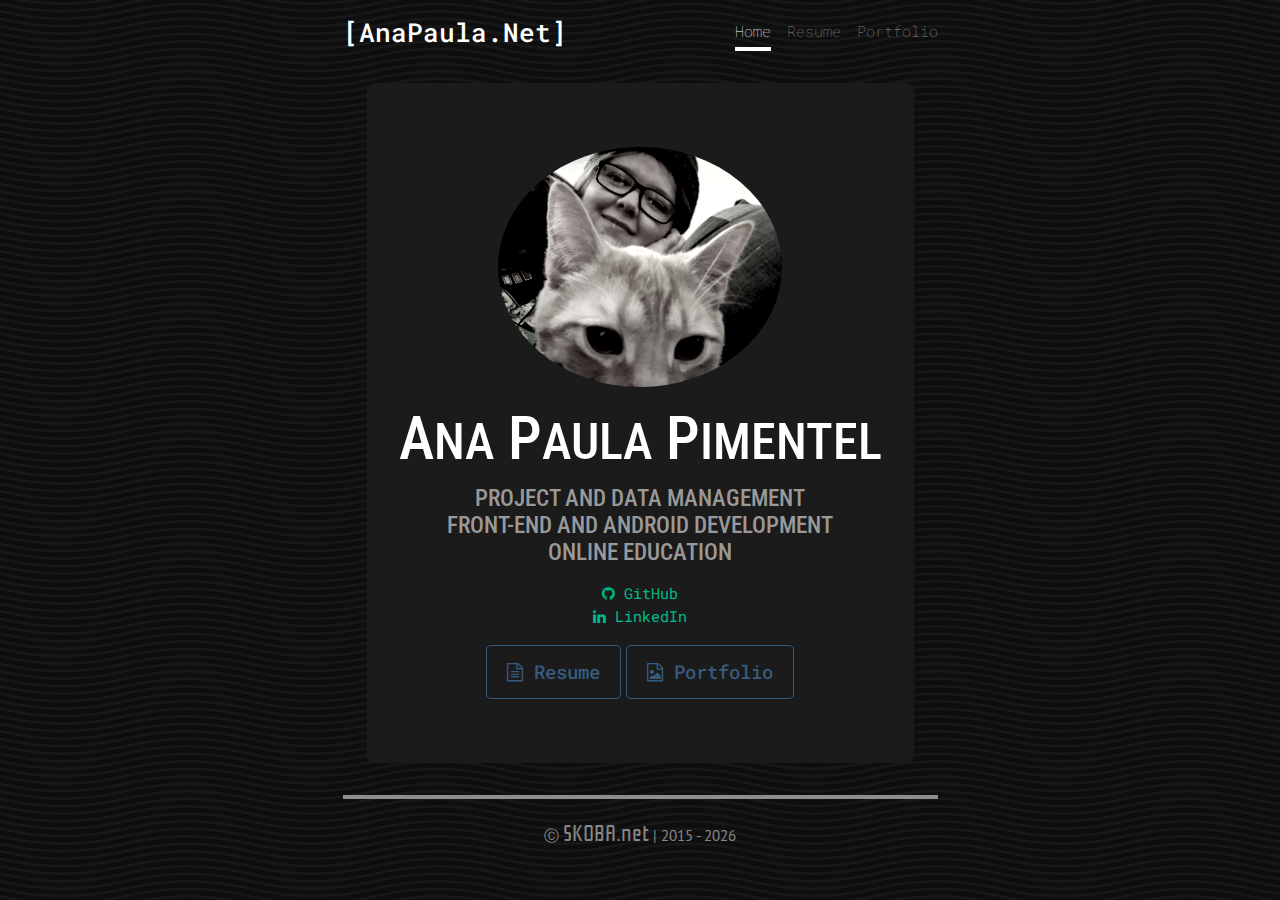
<file: index.html>
<!DOCTYPE html>
<html lang="en">
  <head>
    <meta charset="utf-8">
    <meta http-equiv="X-UA-Compatible" content="IE=edge">
    <meta name="viewport" content="width=device-width, initial-scale=1">

    <meta name="description" content="Ana Paula @ SKOBA.net" />
	<meta name="author" content="Ana Paula" />
    <link rel="shortcut icon" href="http://skoba.net/favicon.ico" />

    <title>[Index] Ana Paula Pimentel</title>

    <!-- Bootstrap core CSS -->
    <link rel="stylesheet" href="css/bootstrap_index.css">

    <!-- External styles for this template -->
	<link rel="stylesheet" href="http://maxcdn.bootstrapcdn.com/font-awesome/4.3.0/css/font-awesome.min.css">
    <link rel="stylesheet" href="https://fonts.googleapis.com/icon?family=Material+Icons">


    <!-- Custom styles for this template -->
    <link rel="stylesheet" href="css/main_index.css">
    <link rel="stylesheet" href="css/darkly_index.css">

	<style type="text/css">
        /* Background */
        html,body {
        background-color: #0e0e0e;

        background-image: url("data:image/svg+xml,%3Csvg xmlns='http://www.w3.org/2000/svg' width='250' height='30' viewBox='0 0 1000 120'%3E%3Cg fill='none' stroke='%23222' stroke-width='10' stroke-opacity='0.46'%3E%3Cpath d='M-500 75c0 0 125-30 250-30S0 75 0 75s125 30 250 30s250-30 250-30s125-30 250-30s250 30 250 30s125 30 250 30s250-30 250-30'/%3E%3Cpath d='M-500 45c0 0 125-30 250-30S0 45 0 45s125 30 250 30s250-30 250-30s125-30 250-30s250 30 250 30s125 30 250 30s250-30 250-30'/%3E%3Cpath d='M-500 105c0 0 125-30 250-30S0 105 0 105s125 30 250 30s250-30 250-30s125-30 250-30s250 30 250 30s125 30 250 30s250-30 250-30'/%3E%3Cpath d='M-500 15c0 0 125-30 250-30S0 15 0 15s125 30 250 30s250-30 250-30s125-30 250-30s250 30 250 30s125 30 250 30s250-30 250-30'/%3E%3Cpath d='M-500-15c0 0 125-30 250-30S0-15 0-15s125 30 250 30s250-30 250-30s125-30 250-30s250 30 250 30s125 30 250 30s250-30 250-30'/%3E%3Cpath d='M-500 135c0 0 125-30 250-30S0 135 0 135s125 30 250 30s250-30 250-30s125-30 250-30s250 30 250 30s125 30 250 30s250-30 250-30'/%3E%3C/g%3E%3C/svg%3E");

                }


  .txt-capital {
    font-family: 'Roboto Condensed', sans-serif;
    margin-top: 10px;
    text-transform: uppercase;
                        }

	</style>

  </head>

<body class="text-center">

    <div class="cover-container d-flex h-100 p-3 mx-auto flex-column">
      <header class="masthead mb-auto">
        <div class="inner">
          <h3 class="masthead-brand">[AnaPaula.Net]</h3>
          <nav class="nav nav-masthead justify-content-center">
            <a class="nav-link active" href="#">Home</a>
            <a class="nav-link" href="cv.html">Resume</a>
            <a class="nav-link" href="portfolio.html">Portfolio</a>
          </nav>
        </div>
      </header>

      <main role="main" class="inner cover">
          <div class="jumbotron">

                  <img class="me img-fluid rounded-circle" src="meself42.jpg">
                  <h1 class="cover-heading bg-title">A<span class="bg-title-small">na</span> P<span class="bg-title-small">aula</span> P<span class="bg-title-small">imentel</span></h1>
                  <h4 class="text-muted text-pre txt-capital">Project and Data Management </br>
                    Front-End and Android Development </br>
                    Online Education </h4>

          <p><a href="https://github.com/anapdfp" target="_blank"><i class="fa fa-github"></i> GitHub</a> <br/>
          <a href="https://www.linkedin.com/in/anapp" target="_blank"><i class="fa fa-linkedin"></i> LinkedIn</a></p>

                      <a href="cv.html" class="btn btn-lg btn-outline-primary"><i class="fa fa-file-text-o"></i> Resume</a>
                      <a href="portfolio.html" class="btn btn-lg btn-outline-primary"><i class="fa fa-file-image-o"></i> Portfolio</a>

              </div>

      </main>


      <footer class="mastfoot mt-auto">
        <div class="inner">
            <p>&#9400; <span class="ratio"> SKOBA.net</span> | 2015 - <script>new Date().getFullYear()>2010&&document.write(new Date().getFullYear());</script></p>
        </div>
      </footer>
    </div>



    <!-- Bootstrap core JavaScript
    ================================================== -->
    <!-- Placed at the end of the document so the pages load faster -->


  </body>
</html>
</file>
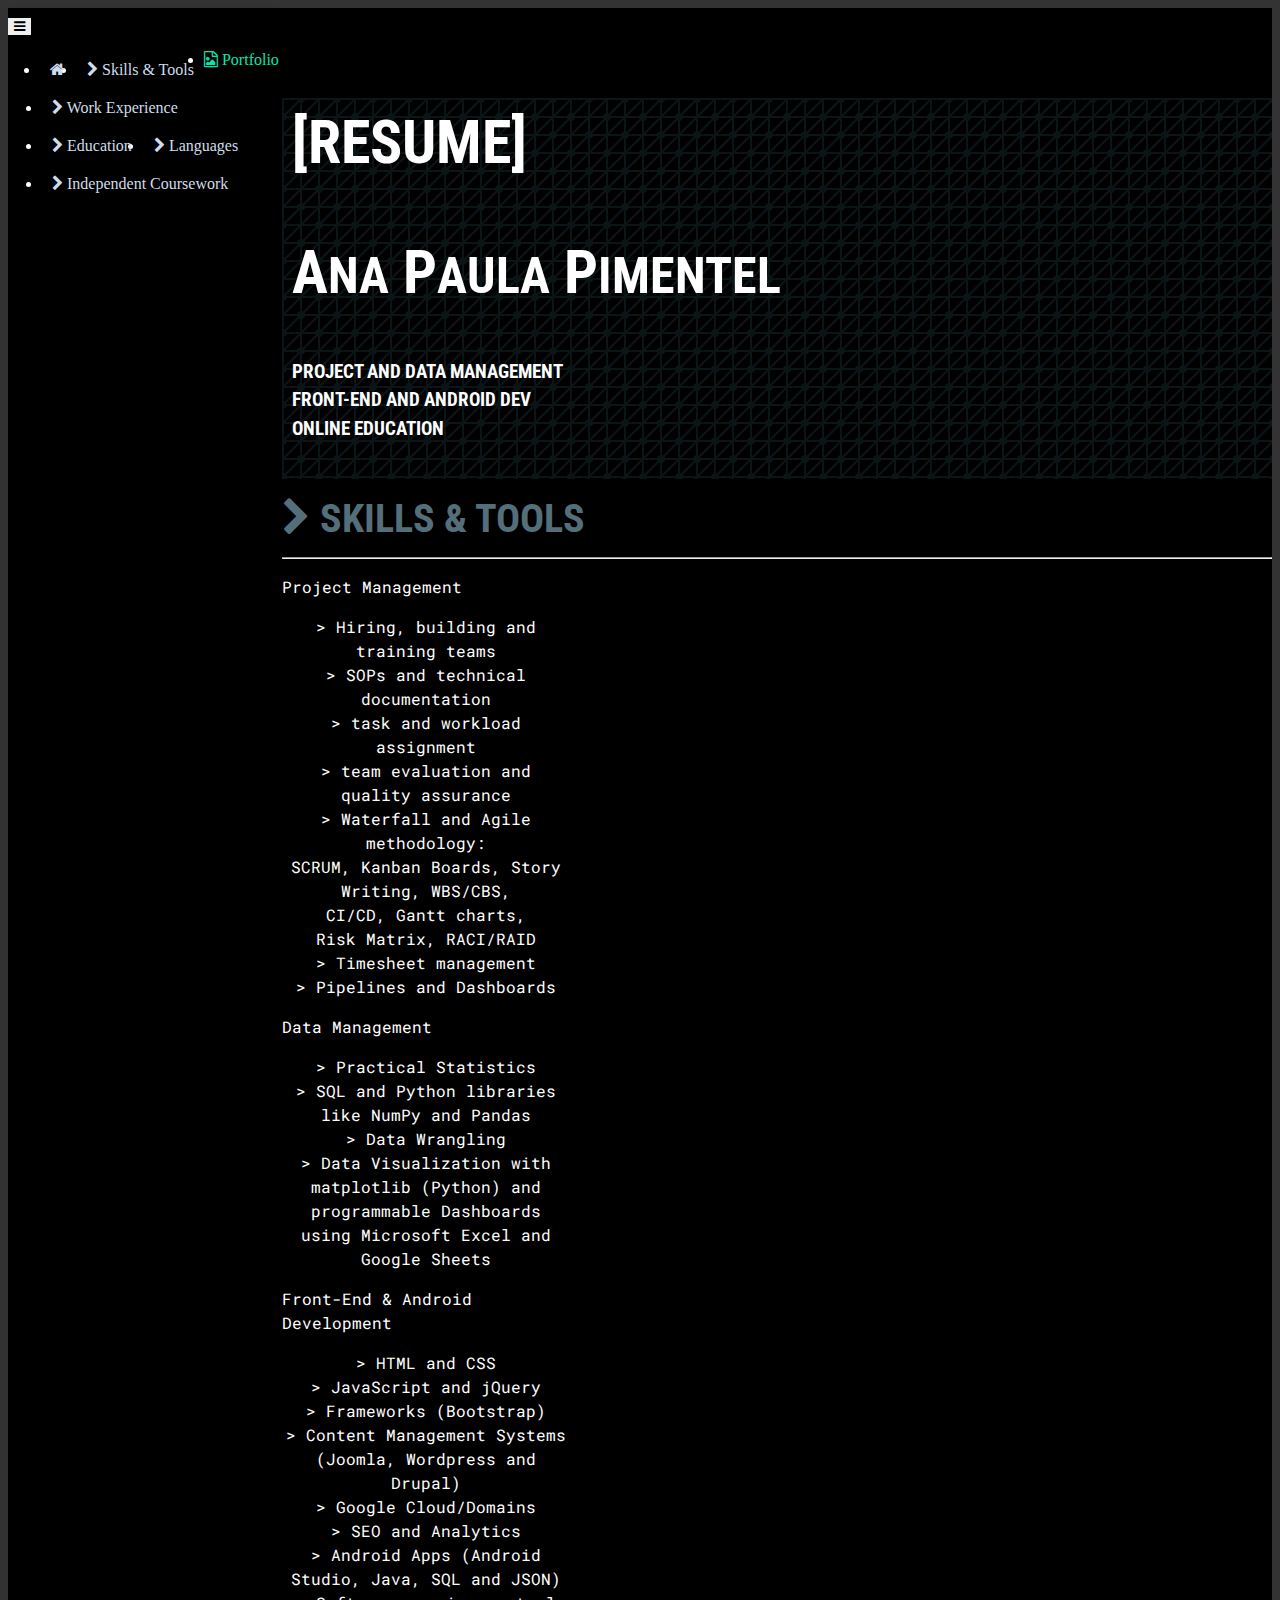
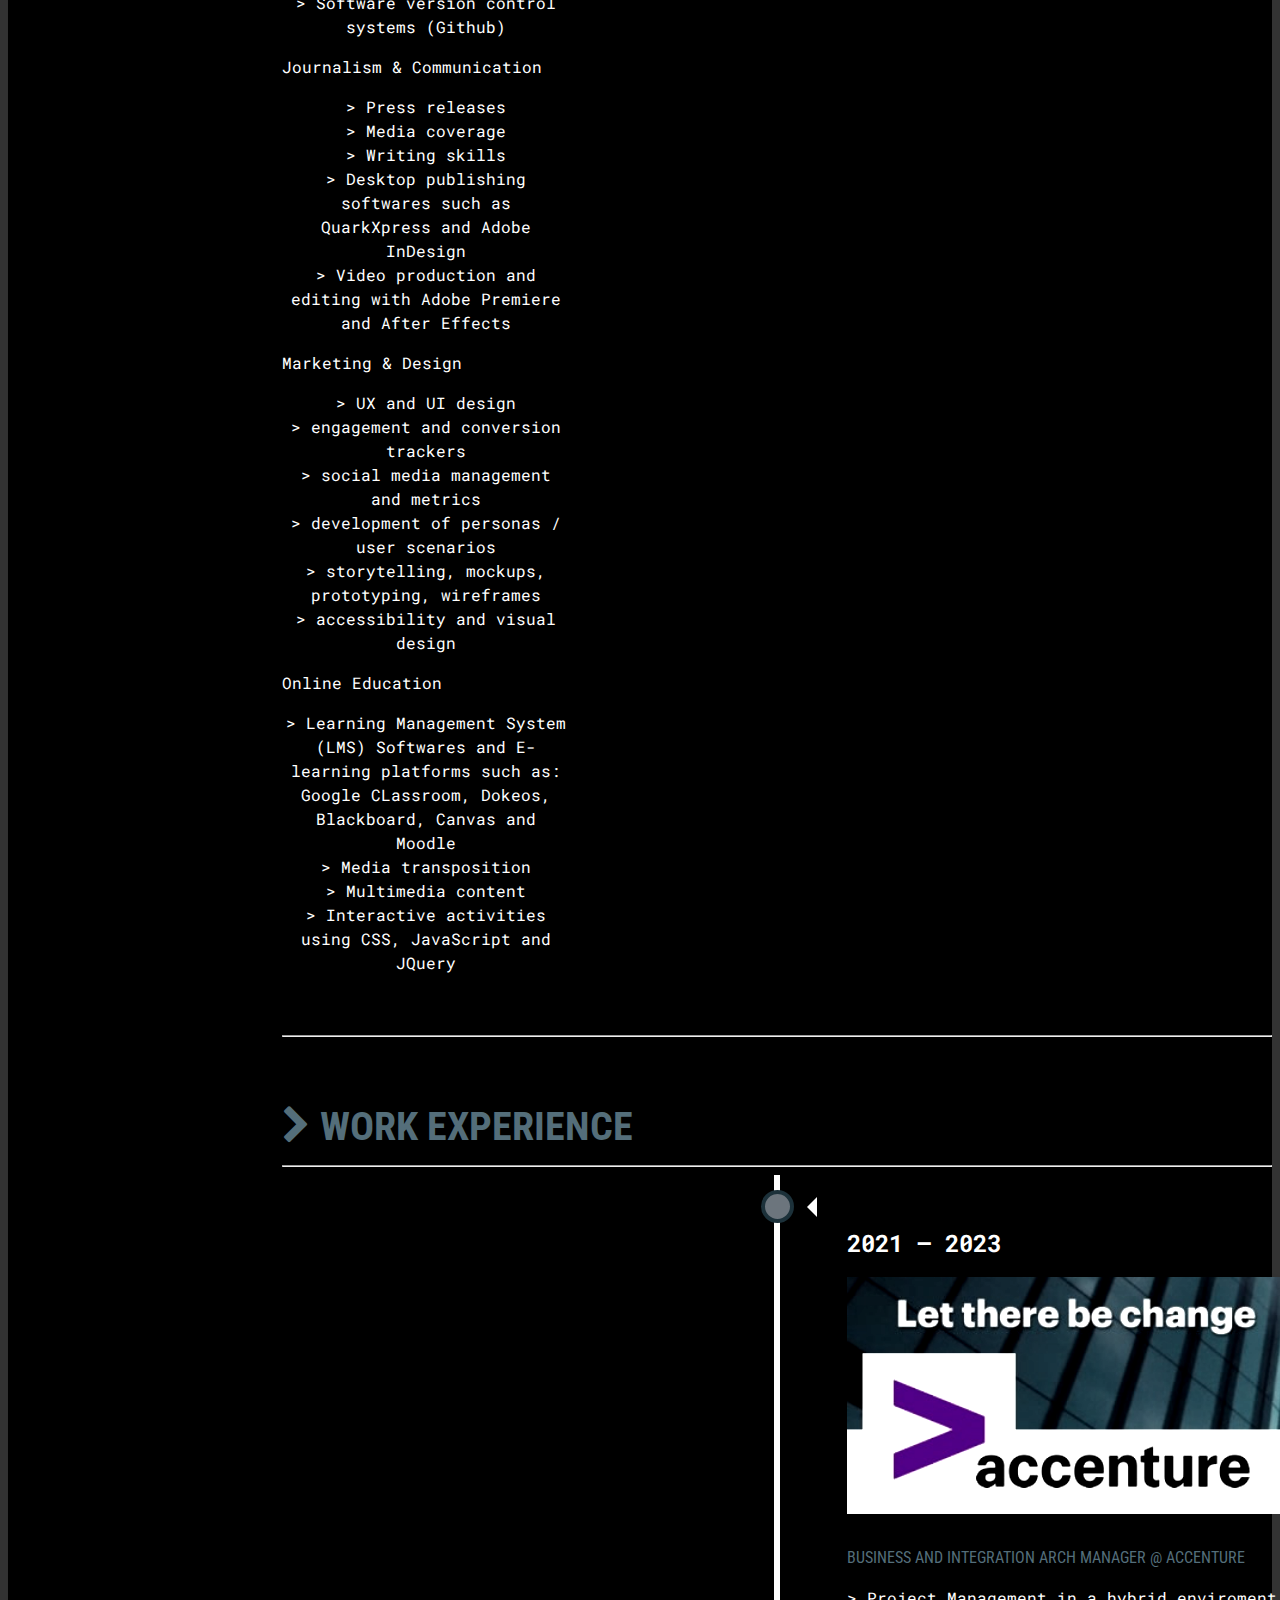
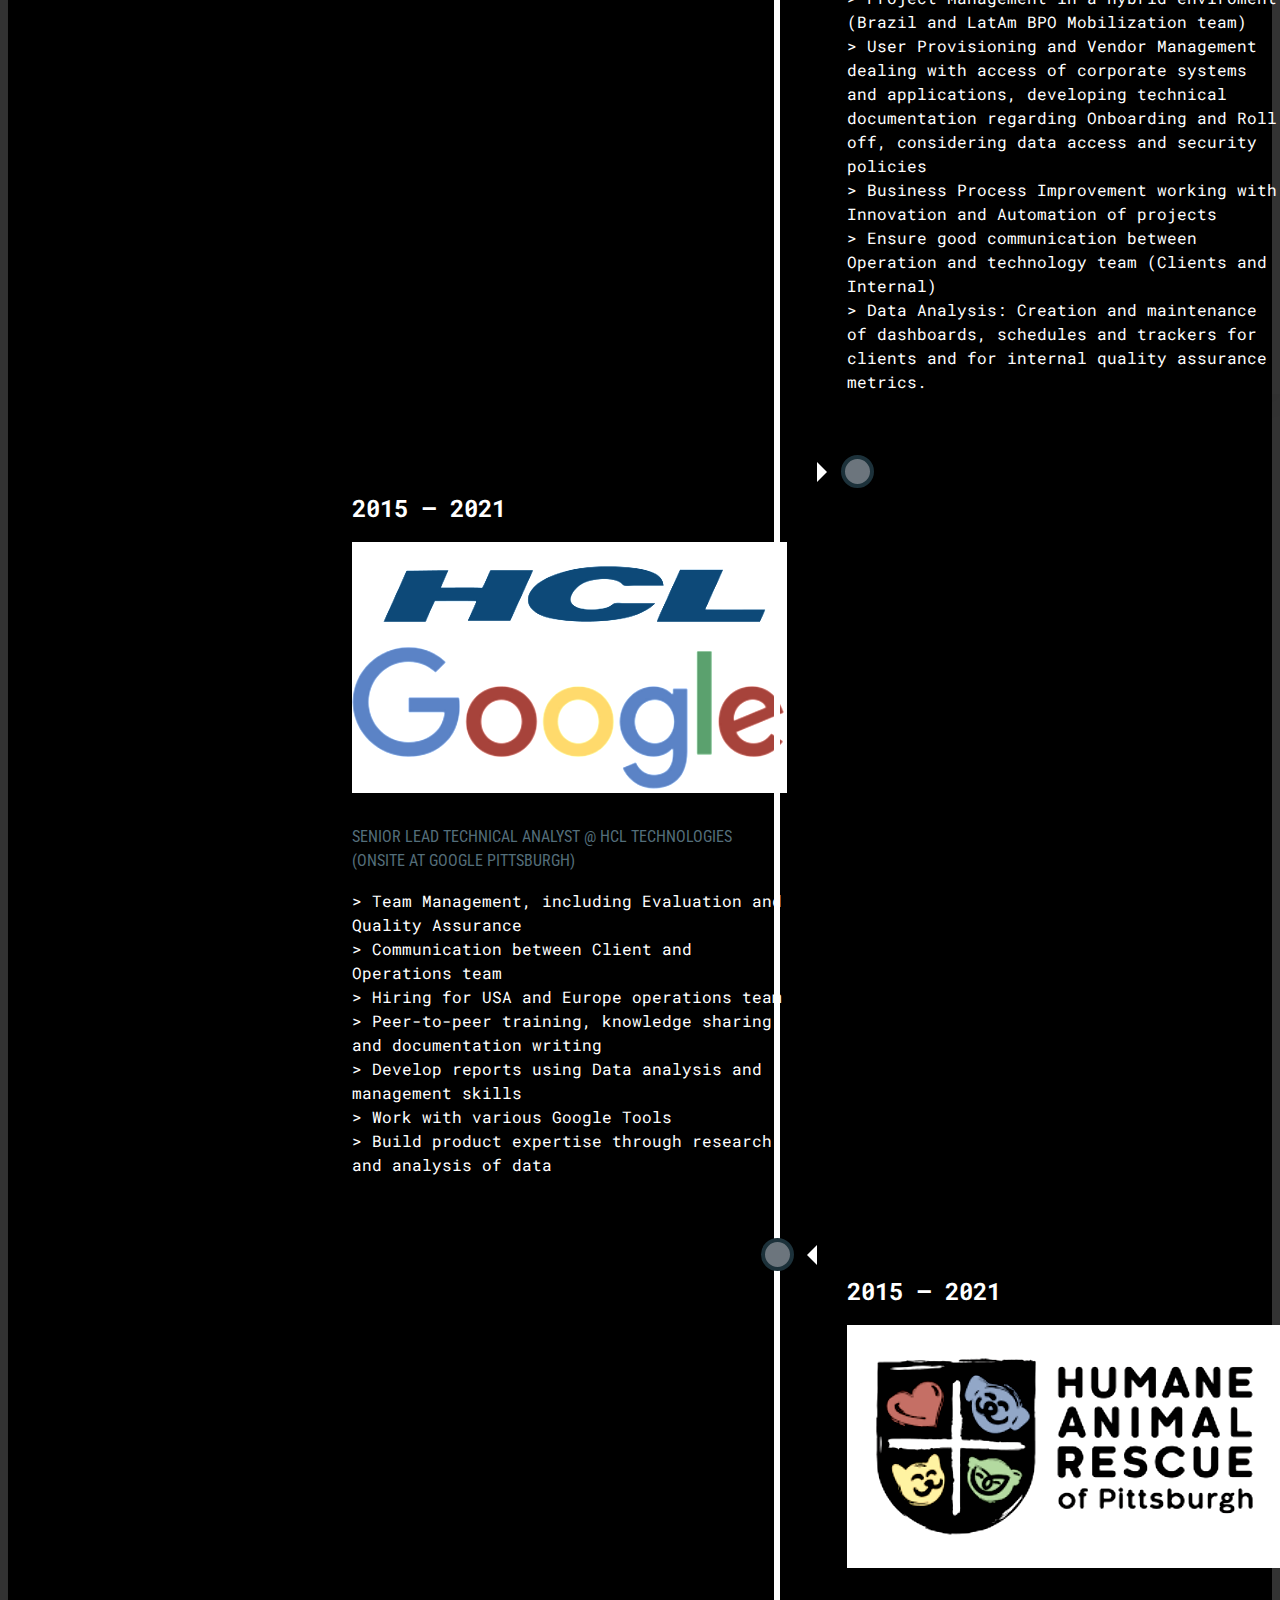
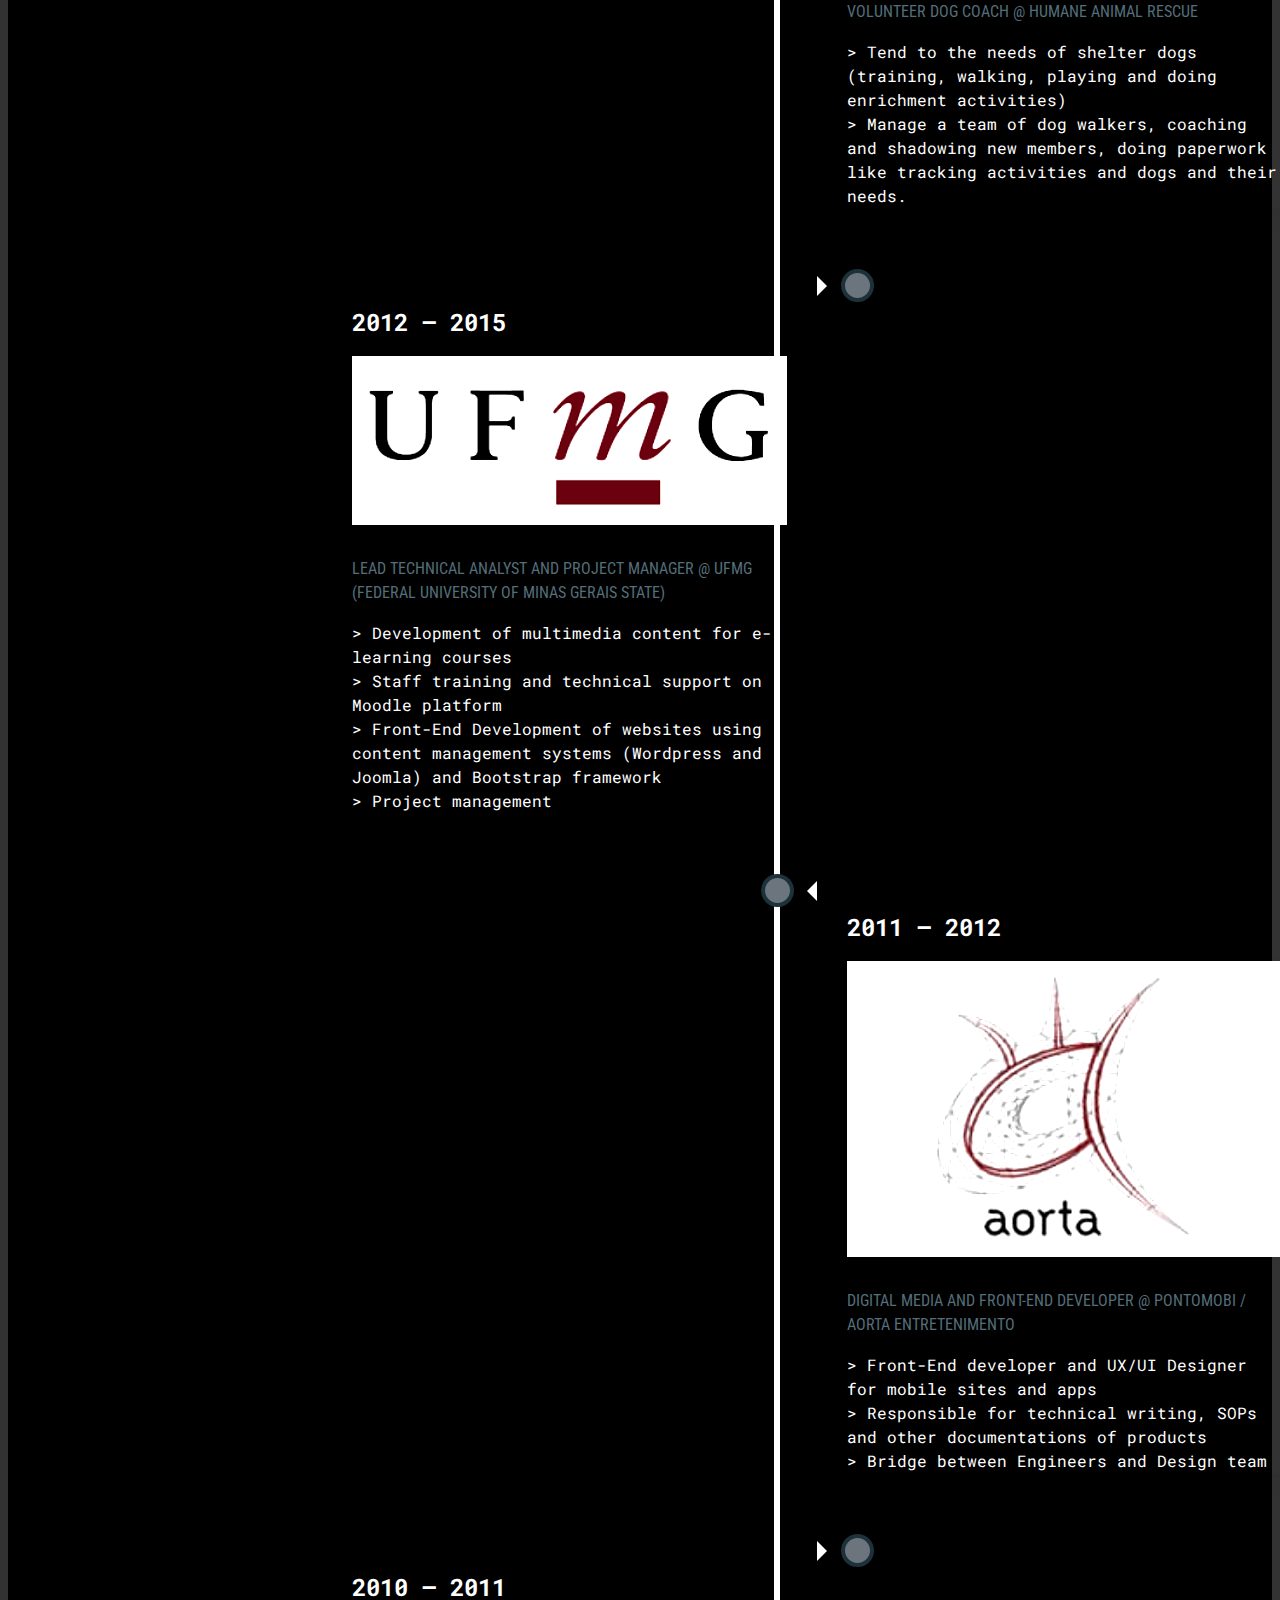
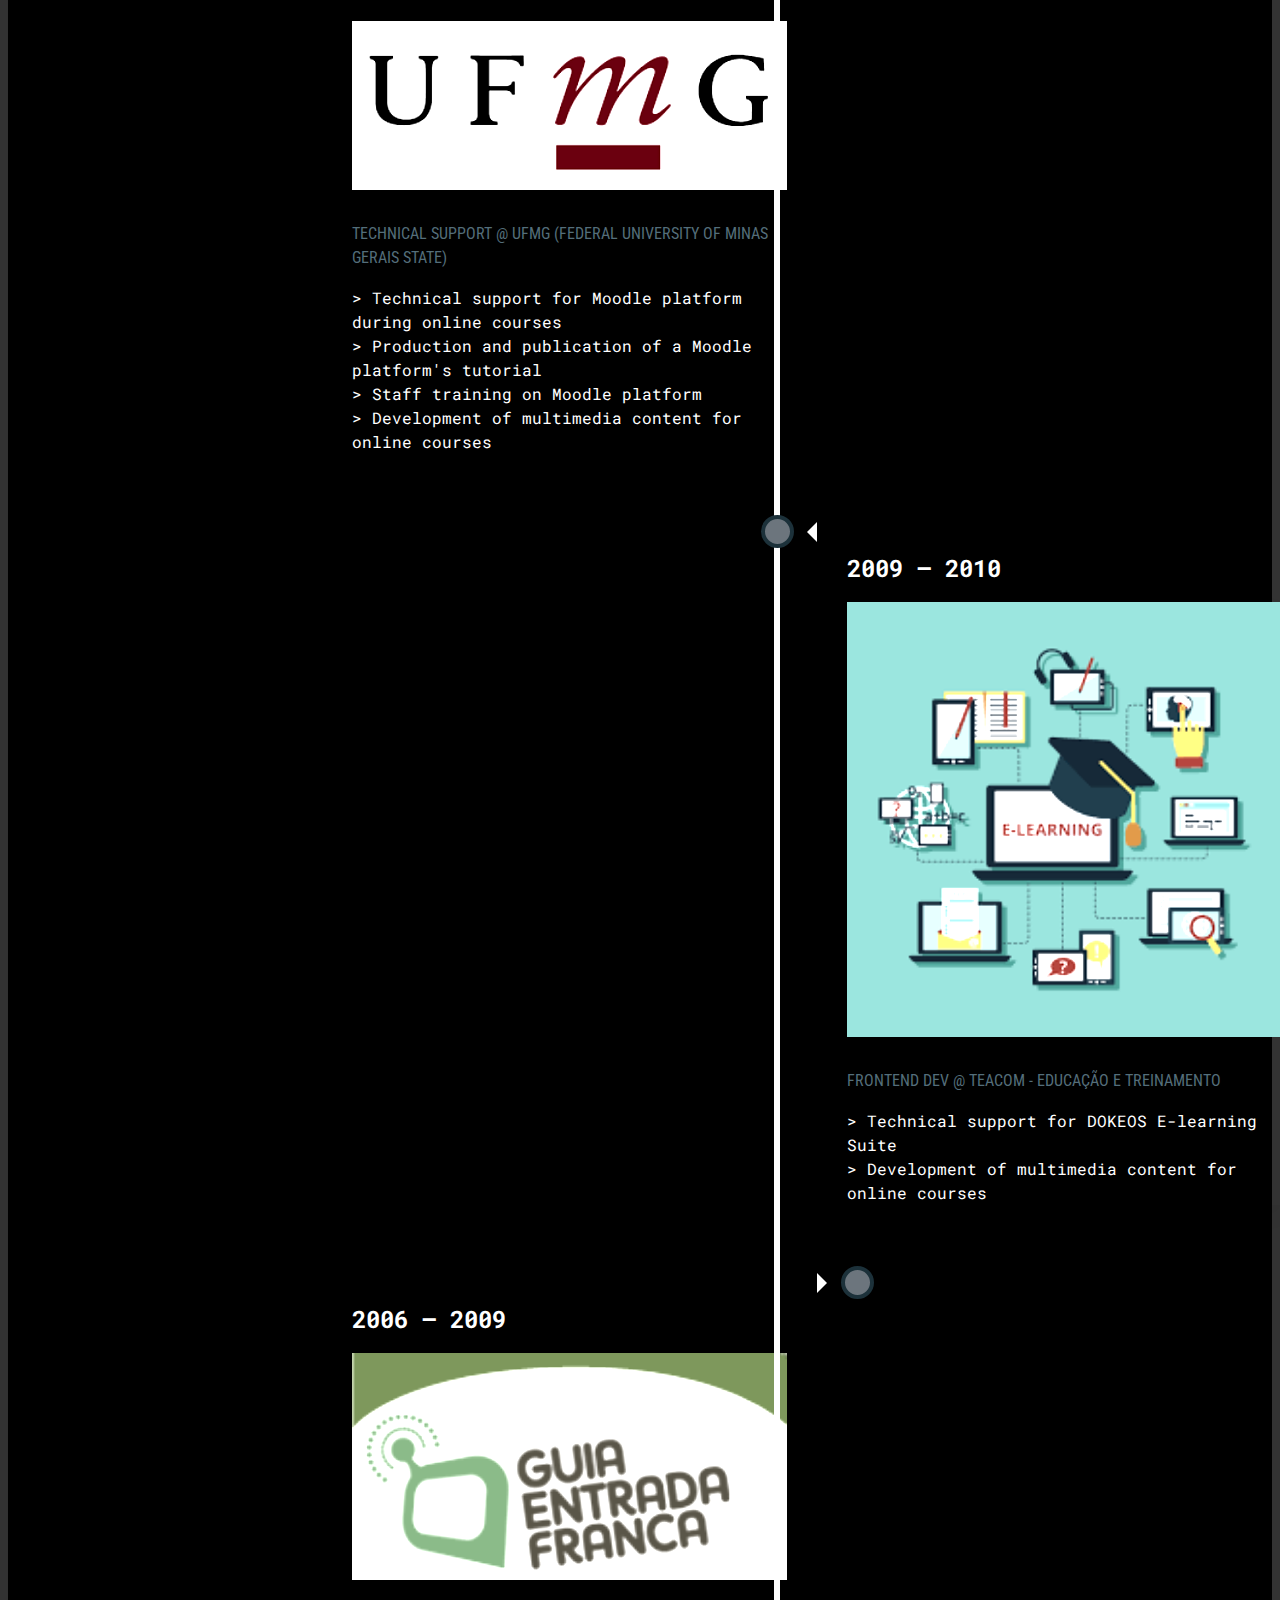
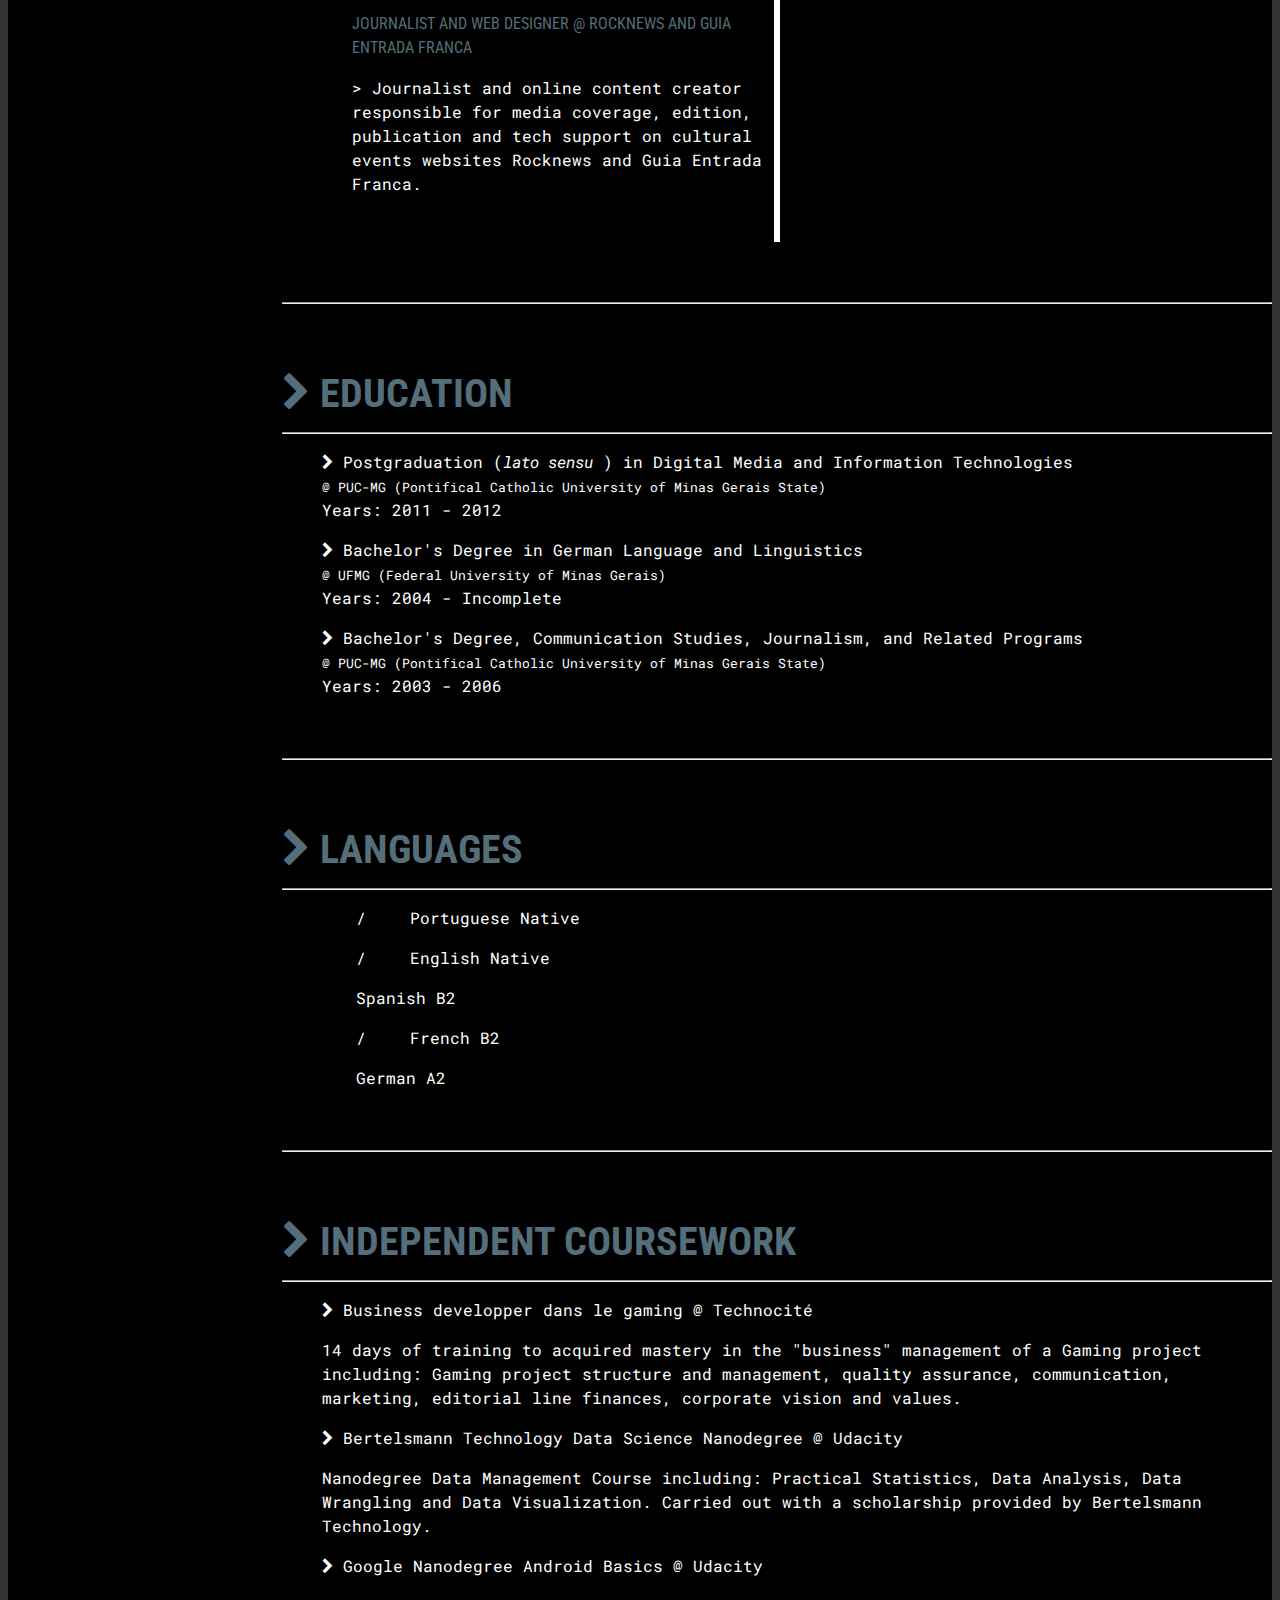
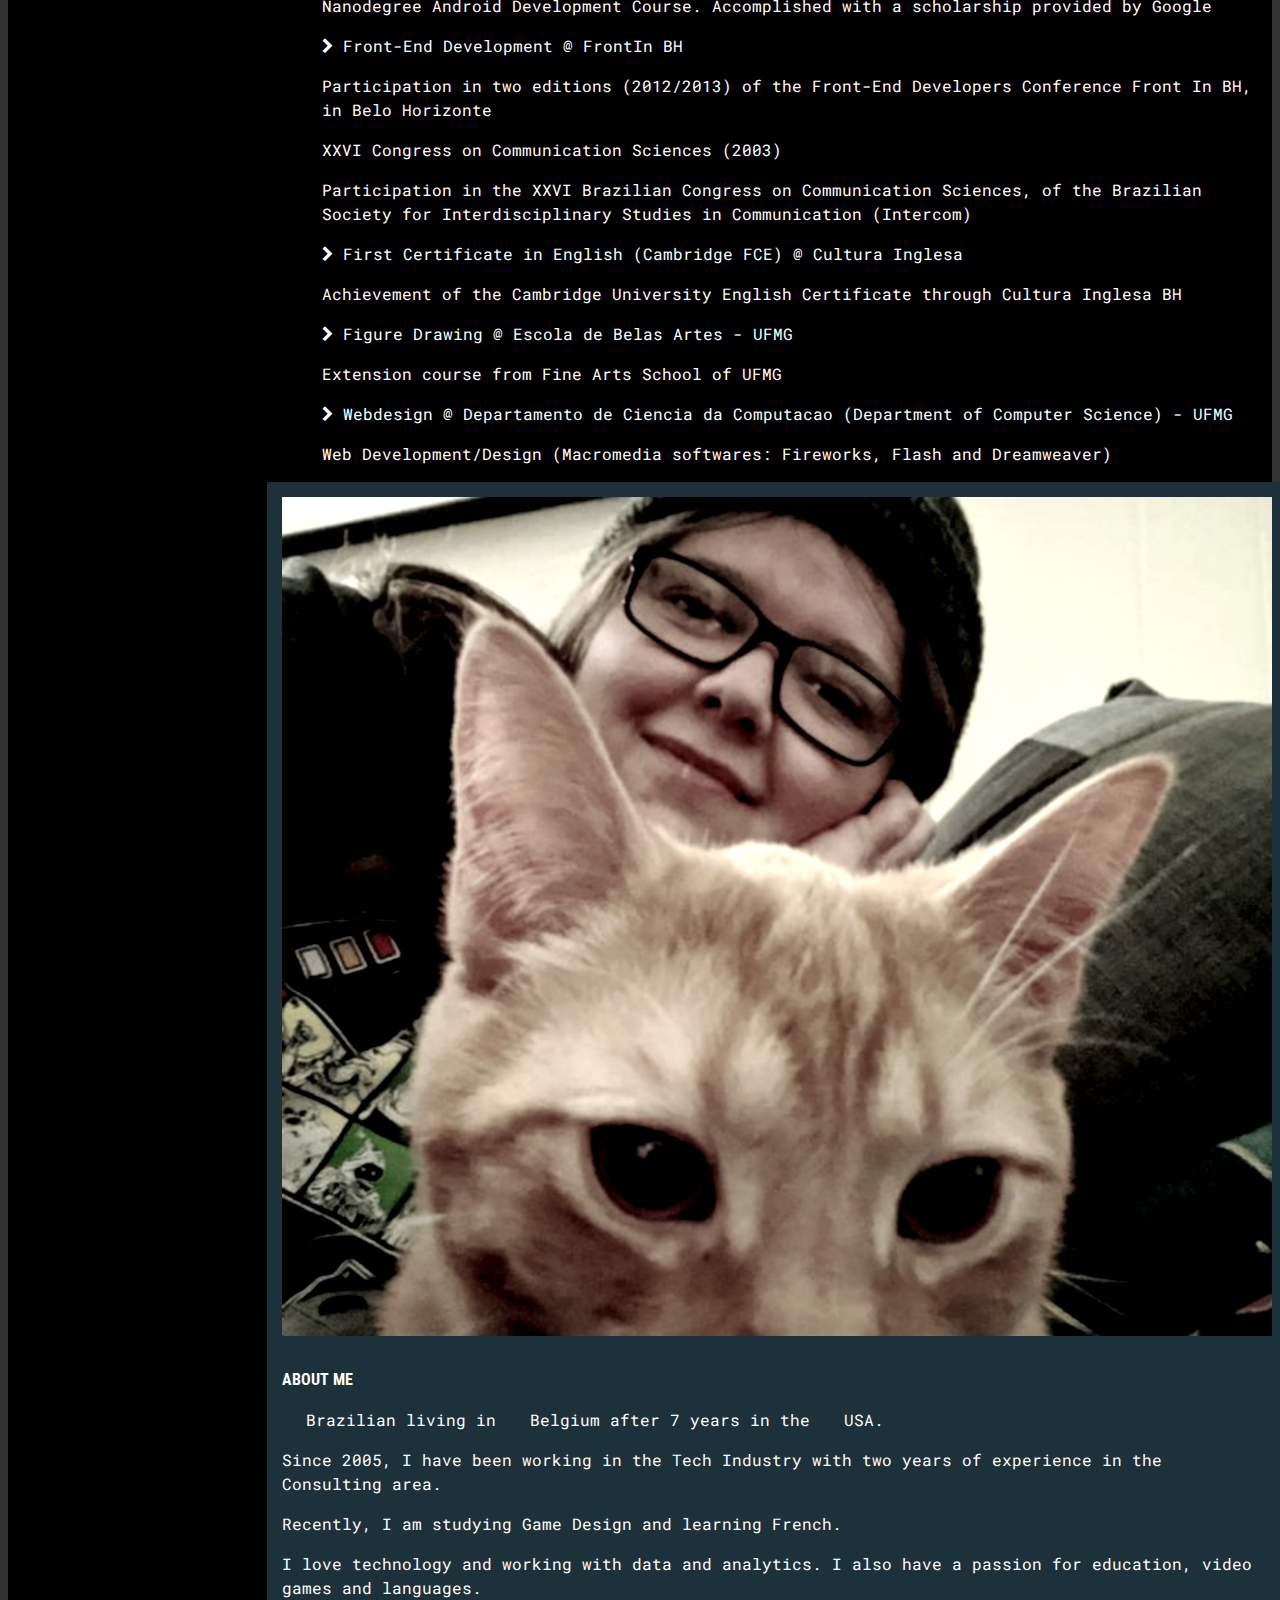
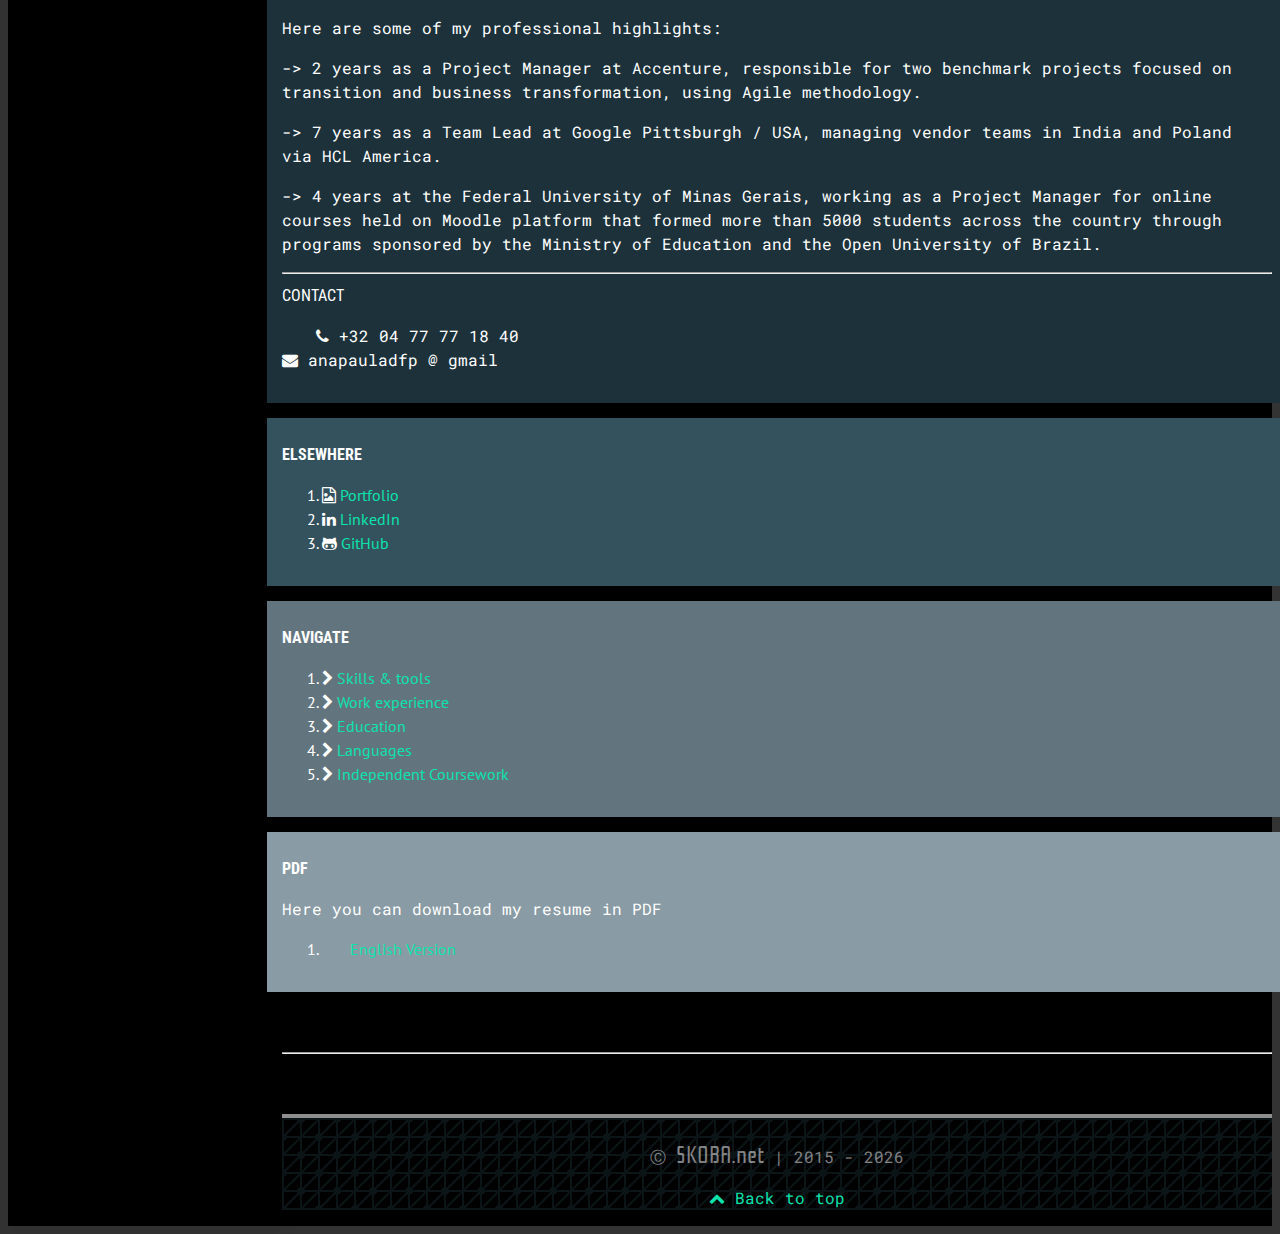
<file: cv.html>
<!DOCTYPE html>
<html lang="en">
  <head>
    <meta charset="utf-8">
    <meta http-equiv="X-UA-Compatible" content="IE=edge">
    <meta name="viewport" content="width=device-width, initial-scale=1">
    <meta name="description" content="Ana Paula Resume @ SKOBA.net" />
	  <meta name="author" content="Ana Paula Pimentel" />
    <link rel="shortcut icon" href="https://anapaula.net/favicon.ico" />

    <title>[C.V.] Ana Paula Pimentel</title>

    <!-- CSS -->
      <link rel="stylesheet" href="assets/css/main.css">
      <link rel="stylesheet" href="assets/css/mdb.min.css">
    
    <!-- External styles for this template -->
      <link rel="stylesheet" href="https://stackpath.bootstrapcdn.com/bootstrap/4.1.0/css/bootstrap.min.css" integrity="sha384-9gVQ4dYFwwWSjIDZnLEWnxCjeSWFphJiwGPXr1jddIhOegiu1FwO5qRGvFXOdJZ4" crossorigin="anonymous">
	    <link rel="stylesheet" href="https://maxcdn.bootstrapcdn.com/font-awesome/4.3.0/css/font-awesome.min.css">
      <link href="https://fonts.googleapis.com/icon?family=Material+Icons" rel="stylesheet">


      <!-- Global site tag (gtag.js) - Google Analytics -->
        <script async src="https://www.googletagmanager.com/gtag/js?id=UA-38295731-3"></script>
        <script>
          window.dataLayer = window.dataLayer || [];
          function gtag(){dataLayer.push(arguments);}
          gtag('js', new Date());

          gtag('config', 'UA-38295731-3');
        </script>
      <!-- End Google Analytics -->

<!-- Custom styles for this template -->
<style type="text/css">


@import url('https://fonts.googleapis.com/css2?family=Lato:ital,wght@0,100;0,300;0,400;0,700;0,900;1,100;1,300;1,400;1,700;1,900&display=swap');
@import url(https://fonts.googleapis.com/css?family=Rationale);

body {
  position: relative;
  background-color: #000000;
  color: #fff;
  background-image: url("data:image/svg+xml,%3Csvg xmlns='https://www.w3.org/2000/svg' width='250' height='30' viewBox='0 0 1000 120'%3E%3Cg fill='none' stroke='%23222' stroke-width='10' stroke-opacity='0.46'%3E%3Cpath d='M-500 75c0 0 125-30 250-30S0 75 0 75s125 30 250 30s250-30 250-30s125-30 250-30s250 30 250 30s125 30 250 30s250-30 250-30'/%3E%3Cpath d='M-500 45c0 0 125-30 250-30S0 45 0 45s125 30 250 30s250-30 250-30s125-30 250-30s250 30 250 30s125 30 250 30s250-30 250-30'/%3E%3Cpath d='M-500 105c0 0 125-30 250-30S0 105 0 105s125 30 250 30s250-30 250-30s125-30 250-30s250 30 250 30s125 30 250 30s250-30 250-30'/%3E%3Cpath d='M-500 15c0 0 125-30 250-30S0 15 0 15s125 30 250 30s250-30 250-30s125-30 250-30s250 30 250 30s125 30 250 30s250-30 250-30'/%3E%3Cpath d='M-500-15c0 0 125-30 250-30S0-15 0-15s125 30 250 30s250-30 250-30s125-30 250-30s250 30 250 30s125 30 250 30s250-30 250-30'/%3E%3Cpath d='M-500 135c0 0 125-30 250-30S0 135 0 135s125 30 250 30s250-30 250-30s125-30 250-30s250 30 250 30s125 30 250 30s250-30 250-30'/%3E%3C/g%3E%3C/svg%3E");
        }

/* Links */
a {
    color: #0ce3ac;
    text-decoration: none
}

a:hover,a:focus {
    color: #46f5c8;
    text-decoration: underline
}

a:focus {
    outline: thin dotted;
    outline: 5px auto -webkit-focus-ring-color;
    outline-offset: -2px
}

.txt-capital {
          font-family: 'Roboto Condensed', sans-serif;
          margin-top: 10px;
          text-transform: uppercase;
        }

/* Nav links */
.blog-nav-item {
  position: relative;
  display: inline-block;
  padding: 10px;
  font-weight: 500;
  color: #cdddeb;
}
.blog-nav-item:hover,
.blog-nav-item:focus {
  color: #fff;
  text-decoration: none;
}

/* Active state gets a caret at the bottom */
.blog-nav .active {
  color: #fff;
}
.blog-nav .active:after {
  position: absolute;
  bottom: 0;
  left: 50%;
  width: 0;
  height: 0;
  margin-left: -5px;
  vertical-align: middle;
  content: " ";
  border-right: 5px solid transparent;
  border-bottom: 5px solid;
  border-left: 5px solid transparent;
}

.nav-pills>li{float:left}
.nav-pills>li>a{border-radius:4px}
.nav-pills>li+li{margin-left:2px}
.nav-pills>li.active>a,.nav-pills>li.active>a:hover,.nav-pills>li.active>a:focus{color:#ffffff;background-color:#00bc8c}


/* timeline */
/* The actual timeline (the vertical ruler) */
.timeline {
  position: relative;
  max-width: 1200px;
  margin: 0 auto;
}

/* The actual timeline (the vertical ruler) */
.timeline::after {
  content: '';
  position: absolute;
  width: 6px;
  background-color: #fff;
  top: 0;
  bottom: 0;
  left: 50%;
  margin-left: -3px;
}

/* Container around content */
.tlcontainer {
  padding: 10px 40px;
  position: relative;
  background-color: inherit;
  width: 50%;
}

/* The circles on the timeline */
.tlcontainer::after {
  content: '';
  position: absolute;
  width: 25px;
  height: 25px;
  right: -17px;
  background-color: #6c757d;
  border: 4px solid #1c313a;
  top: 15px;
  border-radius: 50%;
  z-index: 1;
}

/* Place the container to the left */
.left {
  left: 0;
}

/* Place the container to the right */
.right {
  left: 50%;
}

/* Add arrows to the left container (pointing right) */
.left::before {
  content: " ";
  height: 0;
  position: absolute;
  top: 22px;
  width: 0;
  z-index: 1;
  right: 30px;
  border: medium solid white;
  border-width: 10px 0 10px 10px;
  border-color: transparent transparent transparent white;
}

/* Add arrows to the right container (pointing left) */
.right::before {
  content: " ";
  height: 0;
  position: absolute;
  top: 22px;
  width: 0;
  z-index: 1;
  left: 30px;
  border: medium solid white;
  border-width: 10px 10px 10px 0;
  border-color: transparent white transparent transparent;
}

/* Fix the circle for containers on the right side */
.right::after {
  left: -16px;
}

/* The actual content */
.tlcontent {
  padding: 20px 30px;
  position: relative;
  border-radius: 6px;
}

/* Media queries - Responsive timeline on screens less than 600px wide */
@media screen and (max-width: 600px) {
  /* Place the timelime to the left */
  .timeline::after {
  left: 31px;
  }

  /* Full-width containers */
  .tlcontainer {
  width: 100%;
  padding-left: 70px;
  padding-right: 25px;
  }

  /* Make sure that all arrows are pointing leftwards */
  .tlcontainer::before {
  left: 60px;
  border: medium solid white;
  border-width: 10px 10px 10px 0;
  border-color: transparent white transparent transparent;
  }

  /* Make sure all circles are at the same spot */
  .left::after, .right::after {
  left: 15px;
  }

  /* Make all right containers behave like the left ones */
  .right {
  left: 0%;
  }
}

</style>

</head>


<body data-spy="scroll" data-target=".navbar">

      <div class="navbar navbar-expand-md navbar-dark fixed-top bg-dark">

        <div class="container">

          <div class="navbar-header">

          <button class="navbar-toggler" type="button" data-toggle="collapse" data-target="#navbar-main">
           <span class="navbar-toggler-icon"><i class="fa fa-bars" aria-hidden="true"></i></span>
          </button>
        </div>

            <div class="navbar-collapse collapse" id="navbar-main">

              <ul class="nav navbar-nav mr-auto nav-pills">
                <li>
                  <a class="blog-nav-item" href="index.html"><i class="fa fa-home"></i></a>
                </li>
                <li>
                  <a class="blog-nav-item" href="#skills"><i class="fa fa-chevron-right"></i> Skills &#38; Tools</a>
                </li>
                <li>
                  <a class="blog-nav-item" href="#xp"><i class="fa fa-chevron-right"></i> Work Experience</a>
                </li>
                <li>
                  <a class="blog-nav-item" href="#education"><i class="fa fa-chevron-right"></i> Education</a>
                </li>
                <li>
                  <a class="blog-nav-item" href="#languages"><i class="fa fa-chevron-right"></i> Languages</a>
                </li>
                <li>
                  <a class="blog-nav-item" href="#other"><i class="fa fa-chevron-right"></i> Independent Coursework</a>
                </li>
              </ul>



              <ul class="nav navbar-nav navbar-right">
                <li><a href="portfolio.html"><i class="fa fa-file-image-o"></i> Portfolio</a></li>
              </ul>

            </div>
          </div>
        </div>


      <div class="container blog-main">


      <div class="row main">

        <div class="col-md-9">



      <div class="blog-header">
        <h1 class="blog-title"><span class="lead blog-description" >[Resume]</span> </h1>
         <h1 class="cover-heading blog-title">A<span class="blog-title-small">na</span> P<span class="blog-title-small">aula</span> P<span class="blog-title-small">imentel</span></h1>
                  <h3 class="text-muted txt-capital">
                    Project and Data Management <br/>
                    Front-End and Android Dev<br/>
                    Online Education </h3>
      </div>


          <section id="skills">
		  <div class="blog-post">
            <h2 class="blog-post-title txt-capital"><i class="fa fa-chevron-right"></i> Skills &#38; Tools</h2>
                        <hr class="alert-dark">
              <p class="blog-post-meta"></p>

              <div class="card-columns">

            <div class="card text-white bg-info mb-3" style="max-width: 18rem;">
                  <div class="card-header">Project Management</div>
                  <div class="card-body">
                    <p class="card-text">
                      > Hiring, building and training teams<br/>
                      > SOPs and technical documentation <br/>
                      > task and workload assignment<br/>
                      > team evaluation and quality assurance<br/>
                      > Waterfall and Agile methodology:<br/>
                      SCRUM, Kanban Boards, Story Writing, WBS/CBS,<br/>
                      CI/CD, Gantt charts,<br/>
                      Risk Matrix, RACI/RAID<br/>
                      > Timesheet management<br/>
                      > Pipelines and Dashboards</p>
                  </div>
            </div>


            <div class="card text-white bg-dark mb-3" style="max-width: 18rem;">
                  <div class="card-header">Data Management</div>
                  <div class="card-body">
                    <p class="card-text">
                        > Practical Statistics<br/>
                        > SQL and Python libraries like NumPy and Pandas<br/>
                        > Data Wrangling<br/>
                        > Data Visualization with matplotlib (Python) and programmable Dashboards using Microsoft Excel and Google Sheets
</p>
                  </div>
            </div>

            <div class="card text-white bg-success mb-3" style="max-width: 18rem;">
                  <div class="card-header">Front-End & Android Development</div>
                  <div class="card-body">
                    <p class="card-text">
                        > HTML and CSS<br/>
                        > JavaScript and jQuery<br/>
                        > Frameworks (Bootstrap)<br/>
                        > Content Management Systems (Joomla, Wordpress and Drupal)<br/>
                        > Google Cloud/Domains<br/>
                        > SEO and Analytics<br/>
                        > Android Apps (Android Studio, Java, SQL and JSON)<br/>
                        > Software version control systems (Github)<br/>
</p>
                  </div>
            </div>


            <div class="card text-white bg-danger mb-3" style="max-width: 18rem;">
                  <div class="card-header">Journalism & Communication</div>
                  <div class="card-body">
                    <p class="card-text">
                      > Press releases <br/>
                      > Media coverage <br/>
                      > Writing skills <br/>
                      > Desktop publishing softwares such as QuarkXpress and Adobe InDesign<br/>
                      > Video production and editing with Adobe Premiere and After Effects<br/>
 </p>
                  </div>
            </div>

            <div class="card text-white bg-secondary mb-3" style="max-width: 18rem;">
                  <div class="card-header">Marketing & Design</div>
                  <div class="card-body">
                    <p class="card-text"> 
                      > UX and UI design<br/>
                      > engagement and conversion trackers<br/>
                      > social media management and metrics<br/>
                      > development of personas / user scenarios<br/>
                      > storytelling, mockups,
                      prototyping, wireframes<br/>
                      > accessibility and visual design </p>
                  </div>
            </div>

			<div class="card text-white bg-primary mb-3" style="max-width: 18rem;">
			  <div class="card-header">Online Education</div>
			  <div class="card-body">
                  <p class="card-text">
                    > Learning Management System (LMS) Softwares and E-learning platforms such as: <br/>
                    Google CLassroom, Dokeos, Blackboard, Canvas and Moodle<br/>
                    > Media transposition <br/>
                    > Multimedia content <br/>
                    > Interactive activities using CSS, JavaScript and JQuery</p>
			  </div>
			</div>

              </div>

          </div><!-- /.blog-post -->
		  </section>

		  <section id="xp">
		  <hr class="featurette-divider" />
          <div class="blog-post">
            <h2 class="blog-post-title txt-capital"><i class="fa fa-chevron-right"></i> Work experience</h2>
              <hr class="alert-dark">

<div class="timeline">
    
 <div class="tlcontainer right">
    <div class="tlcontent">
      <h2>2021 – 2023</h2>
      <div class="card text-white bg-transparent">
                <img class="card-img-top me-sidebar img-thumbnail" src="assets/img/accn.jpg" alt="HAR">
                <p class="txt-capital tl-title-small">Business and Integration Arch Manager @ Accenture </p>
                    <p class="small">
                        > Project Management in a hybrid enviroment (Brazil and LatAm BPO Mobilization team) <br/>
                        > User Provisioning and Vendor Management dealing with access of corporate systems and applications, developing technical documentation regarding Onboarding and Roll off, considering data access and security policies <br/>
                        > Business Process Improvement working with Innovation and Automation of projects <br/>
                        > Ensure good communication between Operation and technology team (Clients and Internal) <br/>
                        > Data Analysis: Creation and maintenance of dashboards, schedules and trackers for clients and for internal quality assurance metrics.
                    </p>
            </div>
    </div>
  </div>    
    
  <div class="tlcontainer left">
    <div class="tlcontent">
      <h2>2015 – 2021</h2>
            <div class="card text-white bg-transparent">
                <img class="card-img-top me-sidebar img-thumbnail" src="assets/img/hclgoogle.jpg" alt="HCL-Google">
                <p class="txt-capital tl-title-small">Senior Lead Technical Analyst @ HCL Technologies (onsite at Google Pittsburgh)</p>
                    <p class="small">
                        > Team Management, including Evaluation and Quality Assurance <br/>
                        > Communication between Client and Operations team<br/>
                        > Hiring for USA and Europe operations team<br/>
                        > Peer-to-peer training, knowledge sharing and documentation writing<br/>
                        > Develop reports using Data analysis and management skills<br/>
                        > Work with various Google Tools<br/>
                        > Build product expertise through research and analysis of data
                    </p>
            </div>
    </div>
  </div>
  <div class="tlcontainer right">
    <div class="tlcontent">
      <h2>2015 – 2021</h2>
      <div class="card text-white bg-transparent">
                <img class="card-img-top me-sidebar img-thumbnail" src="assets/img/har.png" alt="HAR">
                <p class="txt-capital tl-title-small">Volunteer Dog Coach @ Humane Animal Rescue</p>
                    <p class="small">
                        > Tend to the needs of shelter dogs (training, walking, playing and doing enrichment activities)<br/>
                        > Manage a team of dog walkers, coaching and shadowing new members, doing paperwork like tracking activities and dogs and their needs.
                    </p>
            </div>
    </div>
  </div>
  <div class="tlcontainer left">
    <div class="tlcontent">
      <h2>2012 – 2015</h2>
      <div class="card text-white bg-transparent">
                <img class="card-img-top me-sidebar img-thumbnail" src="assets/img/ufmg.png" alt="UFMG">
                <p class="txt-capital tl-title-small">Lead Technical Analyst and Project Manager @ UFMG (Federal University of Minas Gerais State)</p>
                    <p class="small">
                        > Development of multimedia content for e-learning courses <br/>
                        > Staff training and technical support on Moodle platform<br/>
                        > Front-End Development of websites using content management systems (Wordpress and Joomla) and Bootstrap framework <br/>
                        > Project management
                    </p>
            </div>
    </div>
  </div>
  <div class="tlcontainer right">
    <div class="tlcontent">
      <h2>2011 – 2012</h2>
      <div class="card text-white bg-transparent">
                <img class="card-img-top me-sidebar" width="170px" src="assets/img/aorta.jpg" alt="Aorta">
                <p class="txt-capital tl-title-small">Digital Media and Front-End Developer @ Pontomobi / Aorta Entretenimento</p>
                    <p class="small">
                        > Front-End developer and UX/UI Designer for mobile sites and apps<br/>
                        > Responsible for technical writing, SOPs and other documentations of products<br/>
                        > Bridge between Engineers and Design team
                    </p>
            </div>
    </div>
  </div>
  <div class="tlcontainer left">
    <div class="tlcontent">
      <h2>2010 – 2011</h2>
      <div class="card text-white bg-transparent">
                <img class="card-img-top me-sidebar img-thumbnail" src="assets/img/ufmg.png" alt="UFMG">
                <p class="txt-capital tl-title-small">Technical Support  @ UFMG (Federal University of Minas Gerais State)</p>
                    <p class="small">
                        > Technical support for Moodle platform during online courses <br/>
                        > Production and publication of a Moodle platform's tutorial<br/>
                        > Staff training on Moodle platform <br/>
                        > Development of multimedia content for online courses
                    </p>
            </div>
    </div>
  </div>
  <div class="tlcontainer right">
        <div class="tlcontent">
      <h2>2009 – 2010</h2>
      <div class="card text-white bg-transparent">
                <img class="card-img-top me-sidebar img-thumbnail" src="assets/img/teacom.png" alt="Teacom">
                <p class="txt-capital tl-title-small">FrontEnd Dev @ TEACOM - Educação e Treinamento</p>
                    <p class="small">
                        > Technical support for DOKEOS E-learning Suite<br/>
                        > Development of multimedia content for online courses
                    </p>
            </div>
    </div>
  </div>
  <div class="tlcontainer left">
    <div class="tlcontent">
      <h2>2006 – 2009</h2>
      <div class="card text-white bg-transparent">
                <img class="card-img-top me-sidebar img-thumbnail" src="assets/img/guia.gif" alt="Guia Entrada Franca">
                <p class="txt-capital tl-title-small">Journalist and Web Designer @ Rocknews and Guia Entrada Franca</p>
                    <p class="small">
                        > Journalist and online content creator responsible for media coverage, edition, publication and tech support on cultural events websites Rocknews and Guia Entrada Franca.
                    </p>
            </div>
    </div>
  </div>
</div>



          </div><!-- /.blog-post -->
		  </section>

		  <section id="education">
              		  <hr class="featurette-divider" />
          <div class="blog-post">
            <h2 class="blog-post-title txt-capital"><i class="fa fa-chevron-right"></i> Education</h2>
              <hr class="alert-dark">
			<ul>
				<p><i class="fa fa-chevron-right"></i> Postgraduation (<em>lato sensu</em> ) in Digital Media and Information Technologies <br>
				<small>@ PUC-MG (Pontifical Catholic University of Minas Gerais State)<br>  </small>
                    <span class="badge badge-secondary">Years: 2011 - 2012</span></p>
				<p><i class="fa fa-chevron-right"></i> Bachelor's Degree in German Language and Linguistics <br>
				<small>@ UFMG (Federal University of Minas Gerais) <br> </small>
                    <span class="badge badge-secondary">Years: 2004 - Incomplete</span></p>
				<p><i class="fa fa-chevron-right"></i> Bachelor's Degree, Communication Studies, Journalism, and Related Programs	 <br>
				<small>@ PUC-MG (Pontifical Catholic University of Minas Gerais State) <br>  </small>
                    <span class="badge badge-secondary">Years: 2003 - 2006</span></p>
            </ul>


          </div><!-- /.blog-post -->
		  </section>



            <section id="languages">
              		  <hr class="featurette-divider" />
          <div class="blog-post">
            <h2 class="blog-post-title txt-capital"><i class="fa fa-chevron-right"></i> Languages</h2>
              <hr class="alert-dark">
			<ul>
				<p><i class="flag flag-pt"></i> / <i class="flag flag-br"></i> Portuguese Native </p>
				<p><i class="flag flag-gb"></i> / <i class="flag flag-us"></i> English Native </p>
				<p><i class="flag flag-es"></i> Spanish B2 </p>
        <p><i class="flag flag-fr"></i> / <i class="flag flag-be"></i></i> French B2 </p>
				<p><i class="flag flag-de"></i> German A2 </p>
            </ul>


          </div><!-- /.blog-post -->
		  </section>


<section id="other">
<hr class="featurette-divider" />
<div class="blog-post">
<h2 class="blog-post-title txt-capital"><i class="fa fa-chevron-right"></i> Independent Coursework </h2>
<hr class="alert-dark">

<ul>
  <p class=lead><i class="fa fa-chevron-right"></i> Business developper dans le gaming @ Technocité</p>
    <p class="">14 days of training to acquired mastery in the "business" management of a Gaming project including: 
      Gaming project structure and management, quality assurance, communication, marketing, editorial line
     finances,  corporate vision and values.</p>

  <p class=lead><i class="fa fa-chevron-right"></i> Bertelsmann Technology Data Science Nanodegree @ Udacity</p>
    <p class="">Nanodegree Data Management Course including: Practical Statistics, Data
    Analysis, Data Wrangling and Data Visualization. Carried out with a
    scholarship provided by Bertelsmann Technology.</p>

  <p class=lead><i class="fa fa-chevron-right"></i> Google Nanodegree Android Basics @ Udacity</p>
    <p>Nanodegree Android Development Course. Accomplished with a
    scholarship provided by Google</p>

  <p class=lead><i class="fa fa-chevron-right"></i> Front-End Development @ FrontIn BH </p>
    <p>Participation in two editions (2012/2013) of the Front-End Developers
    Conference Front In BH, in Belo Horizonte</p>

  <p class="lead">XXVI Congress on Communication Sciences (2003)</p>
      <p>Participation in the XXVI Brazilian Congress on Communication Sciences,
      of the Brazilian Society for Interdisciplinary Studies in Communication
      (Intercom)
      </p>

  <p class=lead><i class="fa fa-chevron-right"></i> First Certificate in English (Cambridge FCE) @ Cultura Inglesa </p>
    <p>Achievement of the Cambridge University English Certificate through
Cultura Inglesa BH</p>

  <p class=lead><i class="fa fa-chevron-right"></i> Figure Drawing @ Escola de Belas Artes - UFMG </p>
    <p>Extension course from Fine Arts School of UFMG</p>

  <p class=lead><i class="fa fa-chevron-right"></i> Webdesign @ Departamento de Ciencia da Computacao (Department of Computer Science) - UFMG </p>
  <p>Web Development/Design (Macromedia softwares: Fireworks, Flash and
Dreamweaver)</p>

</ul>

          </div><!-- /.blog-post -->
		  </section>




        </div><!-- /.blog-main -->



        <div class="col-md-3 blog-sidebar" >
          <div class="sidebar-module sidebar-module-one">

			<img src="meself42.jpg" class="me-sidebar img-fluid"/>
            <h4 class="txt-capital">About me</h4>
              <div class="small">
                <p><i class="flag flag-br"></i>Brazilian living in <i class="flag flag-be"></i>Belgium after 7 years in the <i class="flag flag-us"></i>USA.</p>
                <p>Since 2005, I have been working in the Tech Industry with two years of experience in the Consulting area.</p>
                <p>Recently, I am studying Game Design and learning French. </p>
                <p>I love technology and working with data and analytics. I also have a passion for education, video games and languages.</p>
                <p>Here are some of my professional highlights:</p>
                  <p>-> 2 years as a Project Manager at Accenture, responsible for two benchmark projects focused on transition and business transformation, using Agile methodology.</p>
                  <p>-> 7 years as a Team Lead at Google Pittsburgh / USA, managing vendor teams in India and Poland via HCL America.</p>
                  <p>-> 4 years at the Federal University of Minas Gerais, working as a Project Manager for online courses held on Moodle platform that formed
                  more than 5000 students across the country through programs sponsored by the Ministry of Education and the Open University of Brazil.</p>
              </div>
              <hr class="alert-dark">
			<p class="txt-capital">Contact </p>
                <p><i class="flag flag-be"></i> <i class="fa fa-phone"></i> +32 04 77 77 18 40 <br>
				
          
				    <i class="fa fa-envelope"></i> anapauladfp @ gmail</p>
		  </div>
          <div class="sidebar-module sidebar-module-two">
            <h4 class="txt-capital">Elsewhere</h4>
            <ol class="list-unstyled">
              <li><i class="fa fa-file-image-o"></i> <a href="portfolio.html">Portfolio</a></li>
			        <li><i class="fa fa-linkedin"></i> <a href="https://www.linkedin.com/in/anapp/" target="_blank">LinkedIn</a></li>
              <li><i class="fa fa-github-alt"></i> <a href="https://github.com/anapdfp/" target="_blank">GitHub</a></li>

            </ol>
          </div>


          <div class="sidebar-module sidebar-module-three">
            <h4 class="txt-capital">Navigate</h4>
            <ol class="list-unstyled">
              <li><i class="fa fa-chevron-right"></i> <a href="#skills">Skills &#38; tools</a></li>
              <li><i class="fa fa-chevron-right"></i> <a href="#xp">Work experience</a></li>
              <li><i class="fa fa-chevron-right"></i> <a href="#education">Education</a></li>
              <li><i class="fa fa-chevron-right"></i> <a href="#languages">Languages</a></li>
              <li><i class="fa fa-chevron-right"></i> <a href="#other">Independent Coursework</a></li>
            </ol>

          </div>

          <div class="sidebar-module sidebar-module-four">
            <h4 class="txt-capital">PDF</h4>
            <p class="small">Here you can download my resume in PDF</p>
            <ol class="list-unstyled">
              <li><i class="flag flag-us"></i> <a href="https://drive.google.com/file/d/1RC_TCtOLebikG4teVj2eGYRG8-ZoImDm/view?usp=drive_link" target="_blank">English Version</a></li>
            </ol>

          </div>
        </div><!-- /.blog-sidebar -->

      </div><!-- /.row -->


<hr class="featurette-divider" />
      <footer class="mastfoot mt-auto">
        <div class="inner">
            <p class="spacey">&#9400; <span class="ratio"> SKOBA.net</span> | 2015 - <script>new Date().getFullYear()>2010&&document.write(new Date().getFullYear());</script></p>

            <p>
              <a href="cv.html"><i class="fa fa-chevron-up"></i> Back to top</a>
            </p>

        </div>
      </footer>
      </div><!-- /.container -->

    <!-- Bootstrap core JavaScript
    ================================================== -->
    <!-- Placed at the end of the document so the pages load faster -->
    <script src="https://ajax.googleapis.com/ajax/libs/jquery/1.11.2/jquery.min.js"></script>
  <script src="https://code.jquery.com/jquery-1.10.2.min.js"></script>
    <script src="https://maxcdn.bootstrapcdn.com/bootstrap/3.3.7/js/bootstrap.min.js" integrity="sha384-Tc5IQib027qvyjSMfHjOMaLkfuWVxZxUPnCJA7l2mCWNIpG9mGCD8wGNIcPD7Txa" crossorigin="anonymous"></script>

<script>$(function () {
  $('[data-toggle="tooltip"]').tooltip()
})</script>


  </body>
</html>
</file>
<file: css/main_index.css>
/* Fonts */

@import url('https://fonts.googleapis.com/css?family=PT+Sans|Roboto|Roboto+Condensed|Roboto+Mono');
@import url(https://fonts.googleapis.com/css?family=Rationale);
	
/* Skoba logo */

.ratio {
    font-family: "Rationale", Helvetica, Arial, sans-serif;
    font-size:1.5em;
			}

p {
    font-family: 'PT Sans', Helvetica, Arial, sans-serif;
    }

.text-pre {
  font-family: 'Roboto Mono', monospace;
  margin-bottom: 16px;
}


.blog-header {

  margin-bottom: 20px;

}

.main {
  margin-top: 90px;}


.blog-main {

  font-size: 16px;
  line-height: 1.5;
  font-family: 'PT Sans', sans-serif;
    background: #1b1b1b;
}

.bg-title {

  font-family: 'Roboto Condensed', sans-serif;
  font-size: 60px;
  text-transform: uppercase;    
}


.bg-post-title {
    
  font-family: 'Roboto Condensed', sans-serif;

  margin-top: 10px;

  text-transform: uppercase;

  margin-bottom: 5px;

  font-size: 40px;

    color: #546e7a;

}


.bg-title-small {

  font-size: 50px;
  text-transform: uppercase;    

}

/* Links */
a,
a:focus,
a:hover {
  font-family: 'Roboto Mono', monospace;
  color: #fff;
}

/* Custom default button */
.btn-secondary,
.btn-secondary:hover,
.btn-secondary:focus {
  color: #333;
  text-shadow: none; /* Prevent inheritance from `body` */
  background-color: #fff;
  border: .05rem solid #fff;
}


/*
 * Base structure
 */

html,
body {
  background-color: #333;
}

body {
  display: -ms-flexbox;
  display: -webkit-box;
  display: flex;
  -ms-flex-pack: center;
  -webkit-box-pack: center;
  justify-content: center;
  color: #fff;
}

.cover-container {
  max-width: 42em;
}


/*
 * Header
 */
.masthead {
  margin-bottom: 2rem;
}

.masthead-brand {
 font-family: 'Roboto Mono', monospace;
  margin-bottom: 0;
}

.nav-masthead .nav-link {
  font-family: 'Roboto Mono', monospace;
  padding: .25rem 0;
  font-weight: 100;
  color: rgba(255, 255, 255, .5);
  background-color: transparent;
  border-bottom: .25rem solid transparent;
}

.nav-masthead .nav-link:hover,
.nav-masthead .nav-link:focus {
  border-bottom-color: rgba(255, 255, 255, .25);
}

.nav-masthead .nav-link + .nav-link {
  margin-left: 1rem;
}

.nav-masthead .active {
  color: #fff;
  border-bottom-color: #fff;
}

@media (min-width: 48em) {
  .masthead-brand {
    float: left;
  }
  .nav-masthead {
    float: right;
  }
}


/*
 * Cover
 */
.cover {
  padding: 0 1.5rem;
}
.cover .btn-lg {
  padding: .75rem 1.25rem;
  font-weight: 500;
}


/* Nav links */

.blog-nav-item {

  position: relative;

  display: inline-block;

  padding: 10px;

  font-weight: 500;

  color: #cdddeb;

}

.blog-nav-item:hover,

.blog-nav-item:focus {

  color: #fff;

  text-decoration: none;

}



/* Active state gets a caret at the bottom */

.blog-nav .active {

  color: #fff;

}

.blog-nav .active:after {

  position: absolute;

  bottom: 0;

  left: 50%;

  width: 0;

  height: 0;

  margin-left: -5px;

  vertical-align: middle;

  content: " ";

  border-right: 5px solid transparent;

  border-bottom: 5px solid;

  border-left: 5px solid transparent;

}


/* Sidebar modules for boxing content */

.sidebar-module {

  padding: 15px;

  margin: 0 -15px 15px;

}

.sidebar-module-one {
  background-color: #1c313a;
}
.sidebar-module-two {
  background-color: #34515e;
}
.sidebar-module-three {
  background-color: #62757f;
}

.sidebar-module-inset p:last-child,

.sidebar-module-inset ul:last-child,

.sidebar-module-inset ol:last-child {

  margin-bottom: 0;

}
.card-body{ text-align: center}

.card-header
{ 
    font-family:  'Roboto Mono', monospace;
}


.card-body
p { 
    font-family: 'PT Sans', Helvetica, Arial, sans-serif;
}

    
.me {
    -webkit-filter: grayscale(90%) contrast(150%); /* Safari 6.0 - 9.0 */
    filter: grayscale(90%) contrast(150%);
    margin-bottom: 16px;
    max-height: 240px;
            }  

.me-sidebar {
    -webkit-filter: grayscale(90%) contrast(150%); /* Safari 6.0 - 9.0 */
    filter: grayscale(90%) contrast(150%);
    margin-bottom: 16px;
    width: 100%;
            }  

.featurette-divider {

  margin: 60px 0; 

}


/*
 * Footer
 */
.mastfoot {
  border-top: .25rem solid #8e8e8e;
  color: rgba(255, 255, 255, .5);
}

.mastfoot p{
    margin-top: 16px;
}
</file>
<file: assets/css/main.css>
/* Fonts */

@import url('https://fonts.googleapis.com/css?family=PT+Sans|Roboto|Roboto+Condensed|Roboto+Mono');

@import url(http://fonts.googleapis.com/css?family=Rationale);

/* Skoba logo */

.ratio {
    font-family: "Rationale", Helvetica, Arial, sans-serif;
    font-size:1.5em;
			}

p {
    font-family: 'Roboto Mono', monospace;
    }
h2,
h3,
h4 {
  font-family: 'Roboto Mono', monospace;
  margin-bottom: 16px;
}


.blog-header {
padding-left: 10px;
padding-bottom: 20px;
background-color: #000000;
background-image: url("data:image/svg+xml,%3Csvg width='36' height='36' viewBox='0 0 36 36' xmlns='http://www.w3.org/2000/svg'%3E%3Cpath d='M36 0H0v36h36V0zM15.126 2H2v13.126c.367.094.714.24 1.032.428L15.554 3.032c-.188-.318-.334-.665-.428-1.032zM18 4.874V18H4.874c-.094-.367-.24-.714-.428-1.032L16.968 4.446c.318.188.665.334 1.032.428zM22.874 2h11.712L20 16.586V4.874c1.406-.362 2.512-1.468 2.874-2.874zm10.252 18H20v13.126c.367.094.714.24 1.032.428l12.522-12.522c-.188-.318-.334-.665-.428-1.032zM36 22.874V36H22.874c-.094-.367-.24-.714-.428-1.032l12.522-12.522c.318.188.665.334 1.032.428zm0-7.748V3.414L21.414 18h11.712c.362-1.406 1.468-2.512 2.874-2.874zm-18 18V21.414L3.414 36h11.712c.362-1.406 1.468-2.512 2.874-2.874zM4.874 20h11.712L2 34.586V22.874c1.406-.362 2.512-1.468 2.874-2.874z' fill='%231c313a' fill-opacity='0.4' fill-rule='evenodd'/%3E%3C/svg%3E");
}

.main {
  margin-top: 90px;}


.blog-main {

  font-size: 16px;
  line-height: 1.5;
  font-family: 'PT Sans', sans-serif;
    background: #000;
}

.blog-title {

  font-family: 'Roboto Condensed', sans-serif;
  font-size: 60px;
  text-transform: uppercase;
}


.blog-post-title {

  font-family: 'Roboto Condensed', sans-serif;

  margin-top: 10px;

  text-transform: uppercase;

  margin-bottom: 5px;

  font-size: 40px;

    color: #546e7a;

}


.blog-title-small {

  font-size: 50px;
  text-transform: uppercase;


}

.tl-title-small {

  font-size: 16px;
    color: #546e7a;


}

/* Links */
a,
a:focus,
a:hover {
  color: #fff;
}

/* Custom default button */
.btn-secondary,
.btn-secondary:hover,
.btn-secondary:focus {
  color: #333;
  text-shadow: none; /* Prevent inheritance from `body` */
  background-color: #fff;
  border: .05rem solid #fff;
}


/*
 * Base structure
 */

html,
body {
  background-color: #333;
}

body {
  display: -ms-flexbox;
  display: -webkit-box;
  display: flex;
  -ms-flex-pack: center;
  -webkit-box-pack: center;
  justify-content: center;
  color: #fff;
}

.cover-container {
  max-width: 42em;
}


/*
 * Header
 */
.masthead {
  margin-bottom: 2rem;
}

.masthead-brand {
 font-family: monospace;
  margin-bottom: 0;
}

.nav-masthead .nav-link {
  font-family: 'Roboto Mono', monospace;
  padding: .25rem 0;
  font-weight: 500;
  color: rgba(255, 255, 255, .5);
  background-color: transparent;
  border-bottom: .25rem solid transparent;
}

.nav-masthead .nav-link:hover,
.nav-masthead .nav-link:focus {
  border-bottom-color: rgba(255, 255, 255, .25);
}

.nav-masthead .nav-link + .nav-link {
  margin-left: 1rem;
}

.nav-masthead .active {
  color: #fff;
  border-bottom-color: #fff;
}

@media (min-width: 48em) {
  .masthead-brand {
    float: left;
  }
  .nav-masthead {
    float: right;
  }
}


/*
 * Cover
 */
.cover {
  padding: 0 1.5rem;
}
.cover .btn-lg {
  padding: .75rem 1.25rem;
  font-weight: 500;
}


/* Nav links */

.blog-nav-item {

  position: relative;

  display: inline-block;

  padding: 10px;

  color: #cdddeb;

}

.blog-nav-item:hover,

.blog-nav-item:focus {

  color: #fff;

	  text-decoration:underline;

}



/* Active state gets a caret at the bottom */

.blog-nav .active {

  color: #fff;
	  text-decoration:underline;

}

.blog-nav .active:after {

  position: absolute;

  bottom: 0;

  left: 50%;

  width: 0;

  height: 0;

  margin-left: -5px;

  vertical-align: middle;

  content: " ";

  border-right: 5px solid transparent;

  border-bottom: 5px solid;

  border-left: 5px solid transparent;

}


/* Sidebar modules for boxing content */

.sidebar-module {

  padding: 15px;

  margin: 0 -15px 15px;

}

.sidebar-module-one {
  background-color: #1c313a;
}
.sidebar-module-two {
  background-color: #34515e;
}
.sidebar-module-three {
  background-color: #62757f;
}
.sidebar-module-four {
  background-color: #899ba4;
}

.sidebar-module-inset p:last-child,

.sidebar-module-inset ul:last-child,

.sidebar-module-inset ol:last-child {

  margin-bottom: 0;

}
.card-body{ text-align: center}

.card-header,
.card-body
p { font-family: 'Roboto Mono', monospace;
}


.me {
    -webkit-filter: grayscale(60%) contrast(150%); /* Safari 6.0 - 9.0 */
    filter: grayscale(60%) contrast(150%);
    margin-bottom: 16px;
    max-height: 240px;
            }

.me-sidebar {
    -webkit-filter: grayscale(60%) contrast(150%); /* Safari 6.0 - 9.0 */
    filter: grayscale(60%) contrast(150%);
    margin-bottom: 16px;
    width: 100%;
            }

.featurette-divider {

  margin: 60px 0;

}


/*
 * Footer
 */
.mastfoot {
  border-top: .25rem solid #8e8e8e;
    text-align: center;
  color: rgba(255, 255, 255, .5);
    background-color: #000000;
background-image: url("data:image/svg+xml,%3Csvg width='36' height='36' viewBox='0 0 36 36' xmlns='http://www.w3.org/2000/svg'%3E%3Cpath d='M36 0H0v36h36V0zM15.126 2H2v13.126c.367.094.714.24 1.032.428L15.554 3.032c-.188-.318-.334-.665-.428-1.032zM18 4.874V18H4.874c-.094-.367-.24-.714-.428-1.032L16.968 4.446c.318.188.665.334 1.032.428zM22.874 2h11.712L20 16.586V4.874c1.406-.362 2.512-1.468 2.874-2.874zm10.252 18H20v13.126c.367.094.714.24 1.032.428l12.522-12.522c-.188-.318-.334-.665-.428-1.032zM36 22.874V36H22.874c-.094-.367-.24-.714-.428-1.032l12.522-12.522c.318.188.665.334 1.032.428zm0-7.748V3.414L21.414 18h11.712c.362-1.406 1.468-2.512 2.874-2.874zm-18 18V21.414L3.414 36h11.712c.362-1.406 1.468-2.512 2.874-2.874zM4.874 20h11.712L2 34.586V22.874c1.406-.362 2.512-1.468 2.874-2.874z' fill='%231c313a' fill-opacity='0.4' fill-rule='evenodd'/%3E%3C/svg%3E");
}

.mastfoot p{
    margin-top: 16px;
}
</file>
